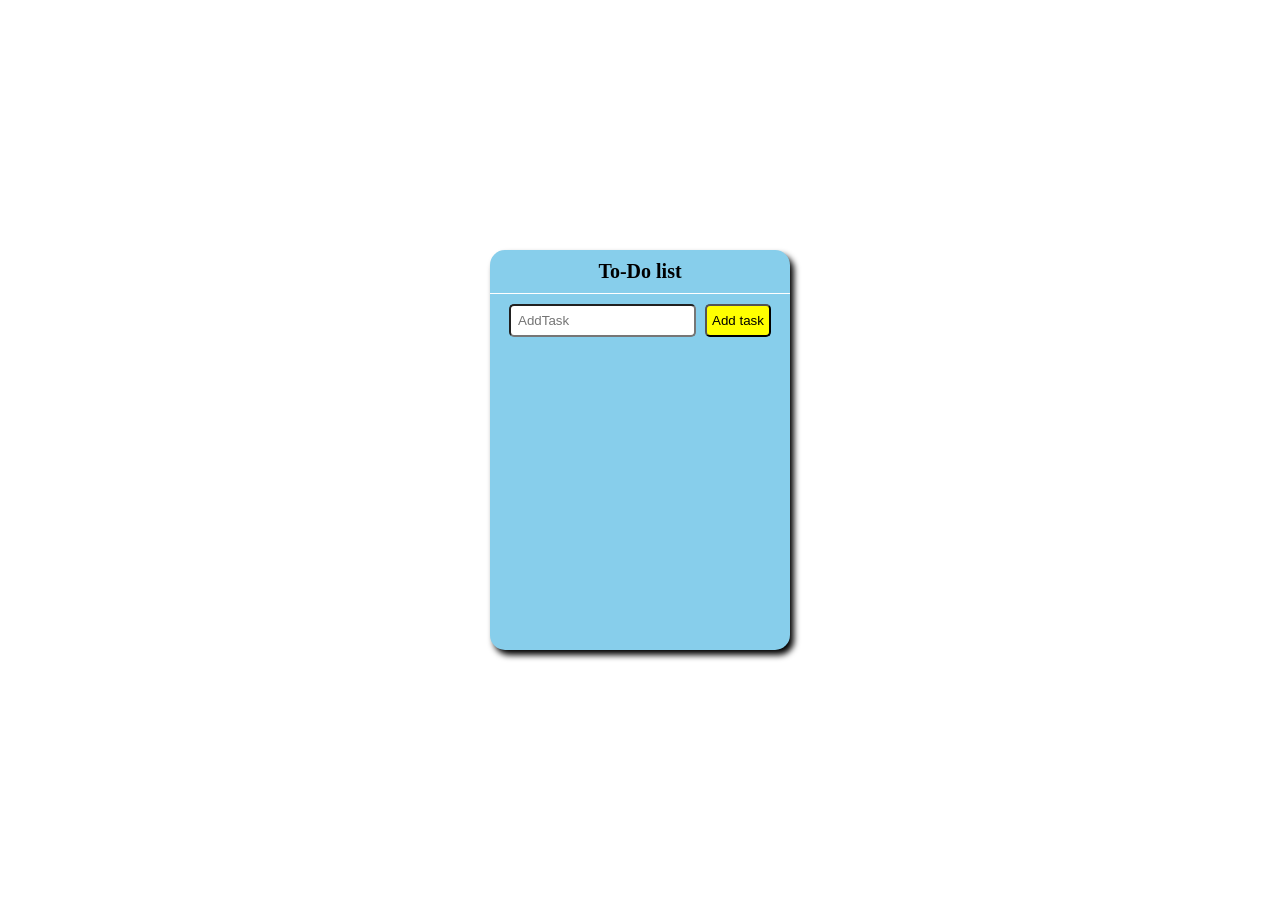
<file: index.html>
<!DOCTYPE html>
<html lang="en">
<head>
    <meta charset="UTF-8">
    <meta name="viewport" content="width=device-width, initial-scale=1.0">
    <title>To Do List</title>
    <link rel="stylesheet" href="ToDoList.css">
</head>
<body>
    <div class="container-n">

    <div class="container">
        <div class="header">To-Do list</div>

        <div class="AddTask">
            <input type="text" placeholder="AddTask" id="inputType">
            <button onclick="AddTask()">Add task</button>
        </div>
    </div>
    <!-- scroll part -->
     <div class="task-container"> 
        <ul class="Task-list" id="TaskList"></ul>
     </div>
     </div>
    <script src="ToDoList.js"></script>
</body>
</html>
</file>
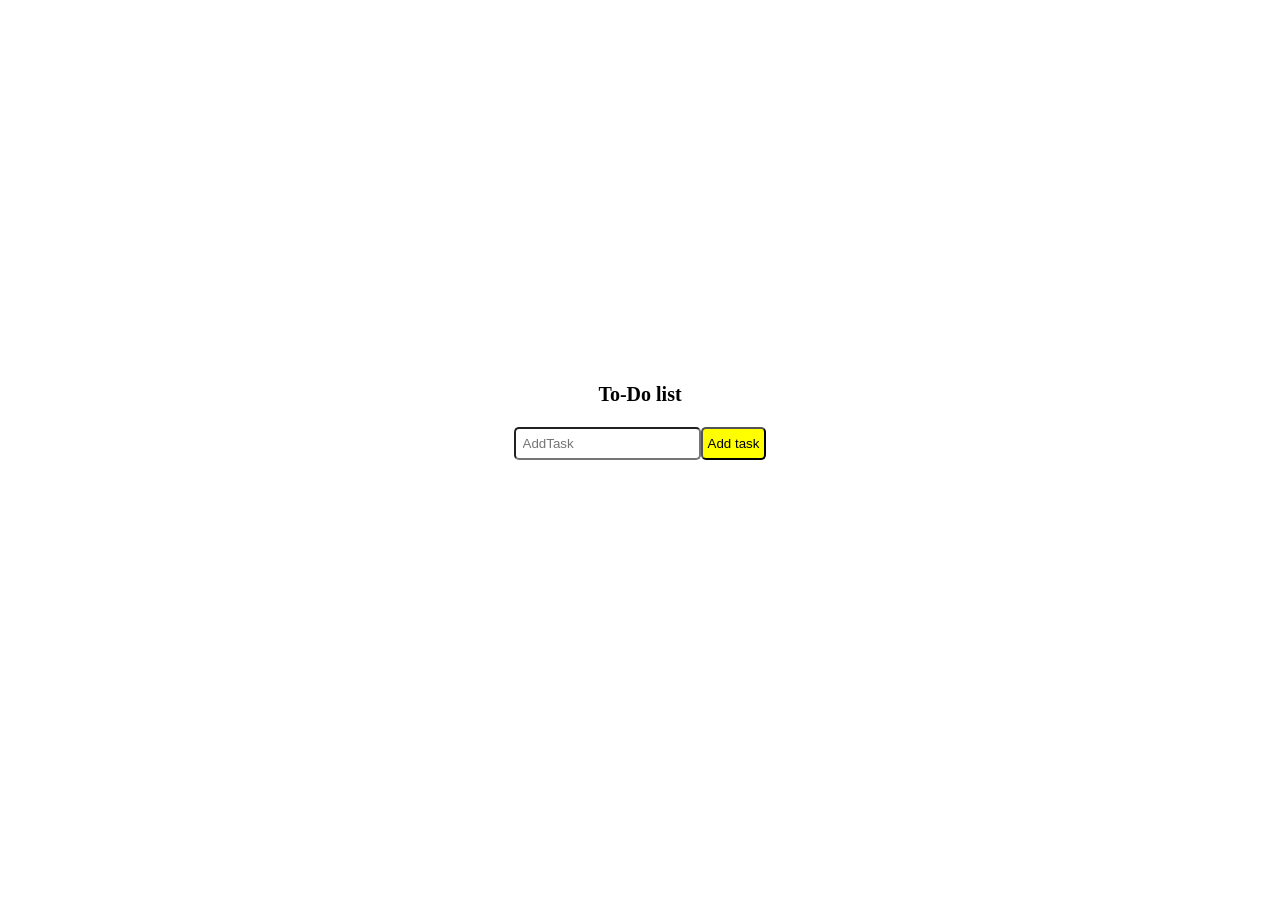
<file: ToDoList.html>
<!DOCTYPE html>
<html lang="en">
<head>
    <meta charset="UTF-8">
    <meta name="viewport" content="width=device-width, initial-scale=1.0">
    <title>To Do List</title>
    <link rel="stylesheet" href="ToDoList.css">
</head>
<body>

    <div class="container">
        <div class="header">To-Do list</div>

        <div class="AddTask">
            <input type="text" placeholder="AddTask" id="inputType">
            <button onclick="AddTask()">Add task</button>
        </div>

        <ul class="Task-list" id="TaskList"></ul>
    </div>

    <!-- JS always end me -->
    <script src="ToDoList.js"></script>
</body>
</html>
</file>
<file: ToDoList.css>
body{
    margin: 0;
    padding: 0;
    display: flex;
    justify-content: center;
    align-items: center;
    height:100vh;
}

.container-n{
    border-radius: 15px;
    background-color: skyblue;
    width: 300px;
    /* updated code */
    height: 400px;
    box-shadow: 4px 5px 6px;
    display: flex;
    flex-direction: column;
}

.container{
    padding-bottom: 5px;
}
.task-container{
    overflow: auto;  /* input scroll*/
    flex: 1;        /*remaining space lega */
}
.header{
    text-align: center;
    padding: 10px;
    font-size: 20px;
    font-weight: bold;
    border-bottom: 1.5px solid white;
}

.AddTask{
    display: flex;
    justify-content: space-evenly;
    margin: 10px;
}

#inputType{
    padding: 7px;
    border-radius: 5px;
}

button{
    background-color: yellow;
    padding: 5px;
    border-radius: 5px;
}

ul{
    list-style: none;
    padding: 15px;
}

li{
    display: flex;
    justify-content: space-between;
    border: 1px solid white;
    border-radius: 5px;
    padding: 8px;
    margin-bottom: 7px;
}
</file>
